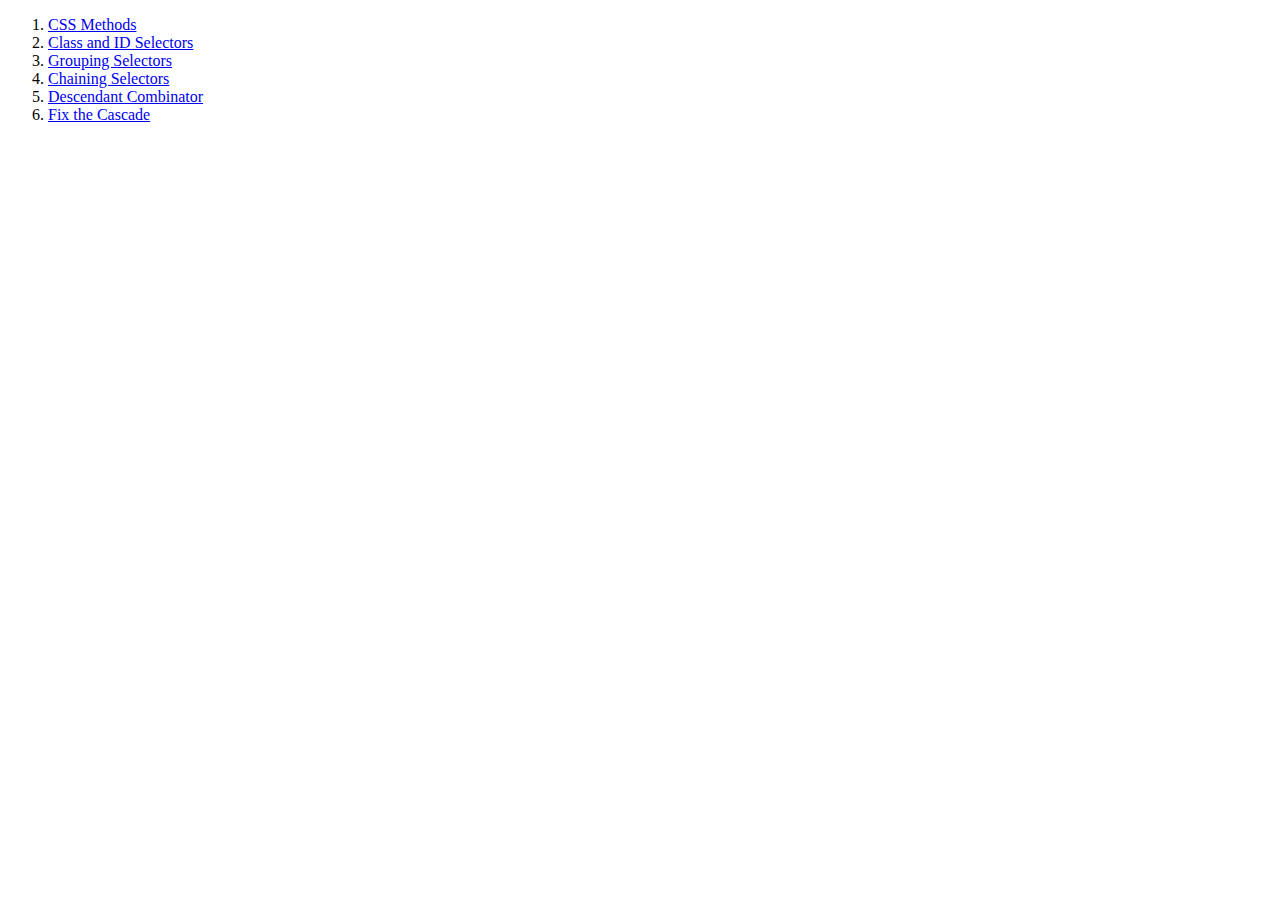
<file: index.html>
<!DOCTYPE html>
<html lang="en">
<head>
  <meta charset="UTF-8">
  <meta name="viewport" content="width=device-width, initial-scale=1.0">
  <title>CSS Repository</title>
</head>
<body>
  <ol>
    <li><a href="exercise-1.html">CSS Methods</a></li>
    <li><a href="exercise-2.html">Class and ID Selectors</a></li>
    <li><a href="exercise-3.html">Grouping Selectors</a></li>
    <li><a href="exercise-4.html">Chaining Selectors</a></li>
    <li><a href="exercise-5.html">Descendant Combinator</a></li>
    <li><a href="exercise-6.html">Fix the Cascade</a></li>
  </ol>
</body>
</html>
</file>
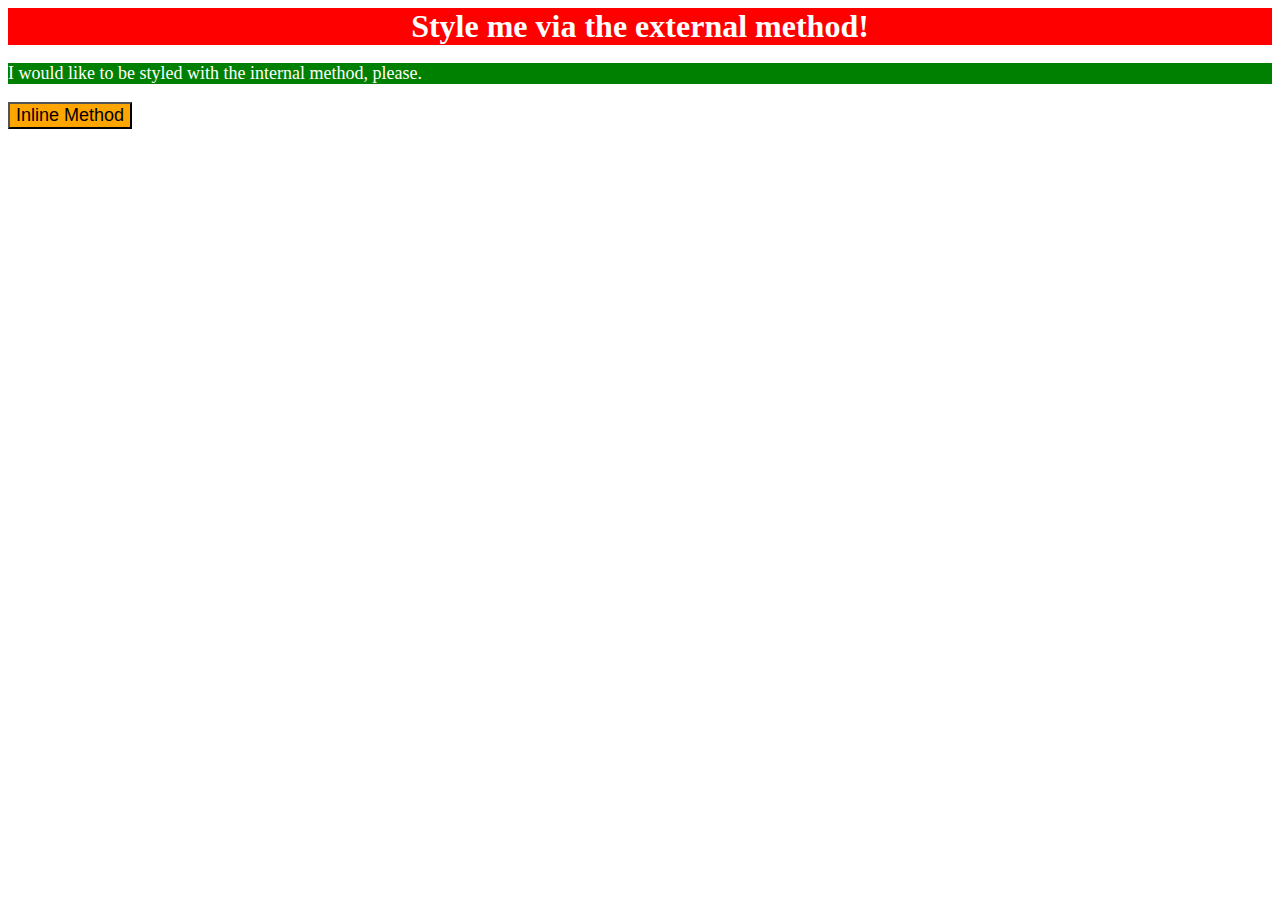
<file: exercise-1.html>
<!DOCTYPE html>
<html lang="en">
  <head>
    <meta charset="UTF-8">
    <meta http-equiv="X-UA-Compatible" content="IE=edge">
    <meta name="viewport" content="width=device-width, initial-scale=1.0">
    <title>CSS Methods</title>
    <link rel="stylesheet" href="style.css">

    <style>
      p {
        background-color: green;
        color: white;
        font-size: 18px;
      }
    </style>
  </head>
  <body>
    <div>Style me via the external method!</div>
    <p>I would like to be styled with the internal method, please.</p>
    <button style="background-color: orange; font-size: 18px;">Inline Method</button>
  </body>
</html>
</file>
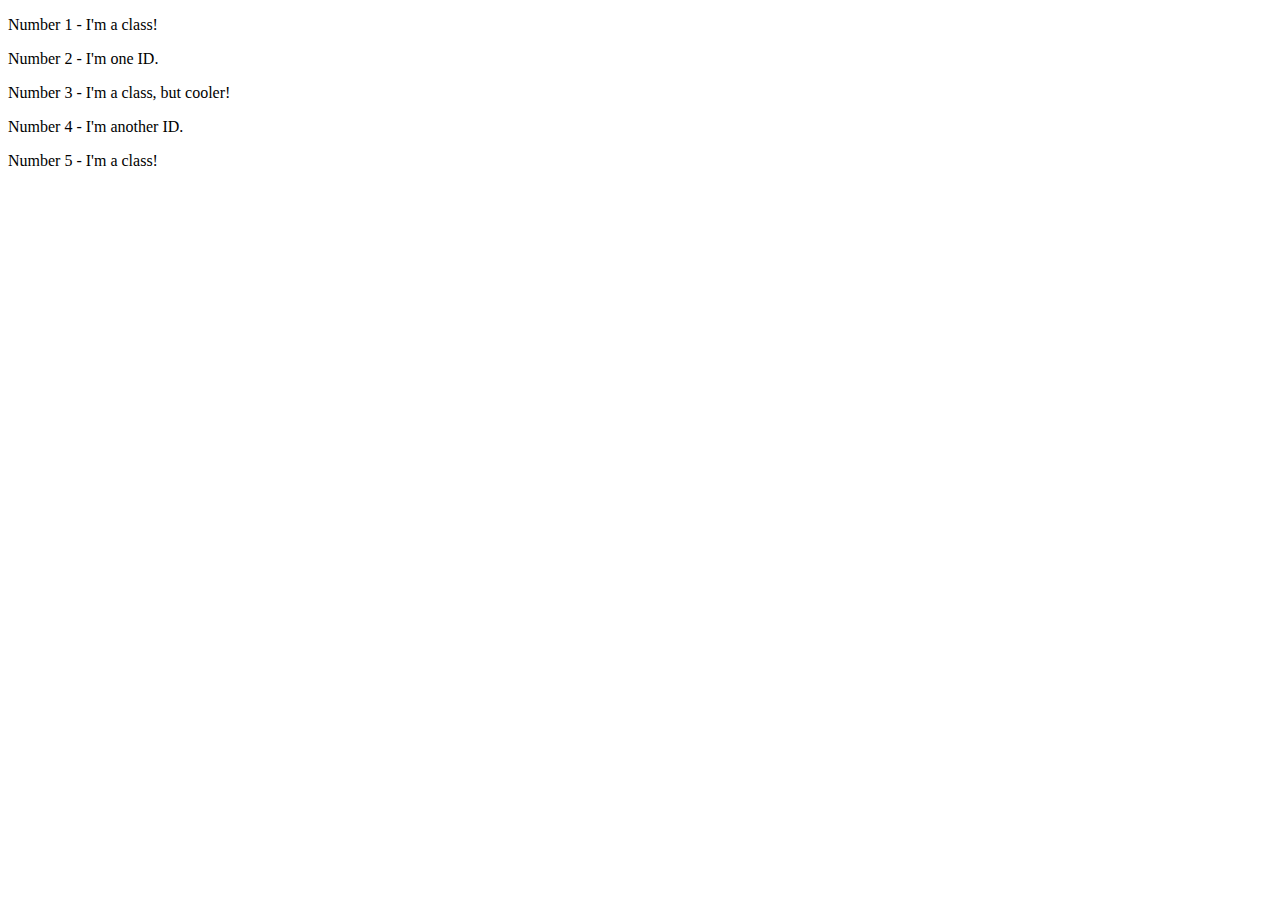
<file: exercise-2.html>
<!DOCTYPE html>
<html lang="en">
  <head>
    <meta charset="UTF-8">
    <meta http-equiv="X-UA-Compatible" content="IE=edge">
    <meta name="viewport" content="width=device-width, initial-scale=1.0">
    <title>Class and ID Selectors</title>
    <link rel="stylesheet" href="style-2.css">
  </head>
  <body>
    <p>Number 1 - I'm a class!</p>
    <div>Number 2 - I'm one ID.</div>
    <p>Number 3 - I'm a class, but cooler!</p>
    <div>Number 4 - I'm another ID.</div>
    <p>Number 5 - I'm a class!</p>
  </body>
</html>
</file>
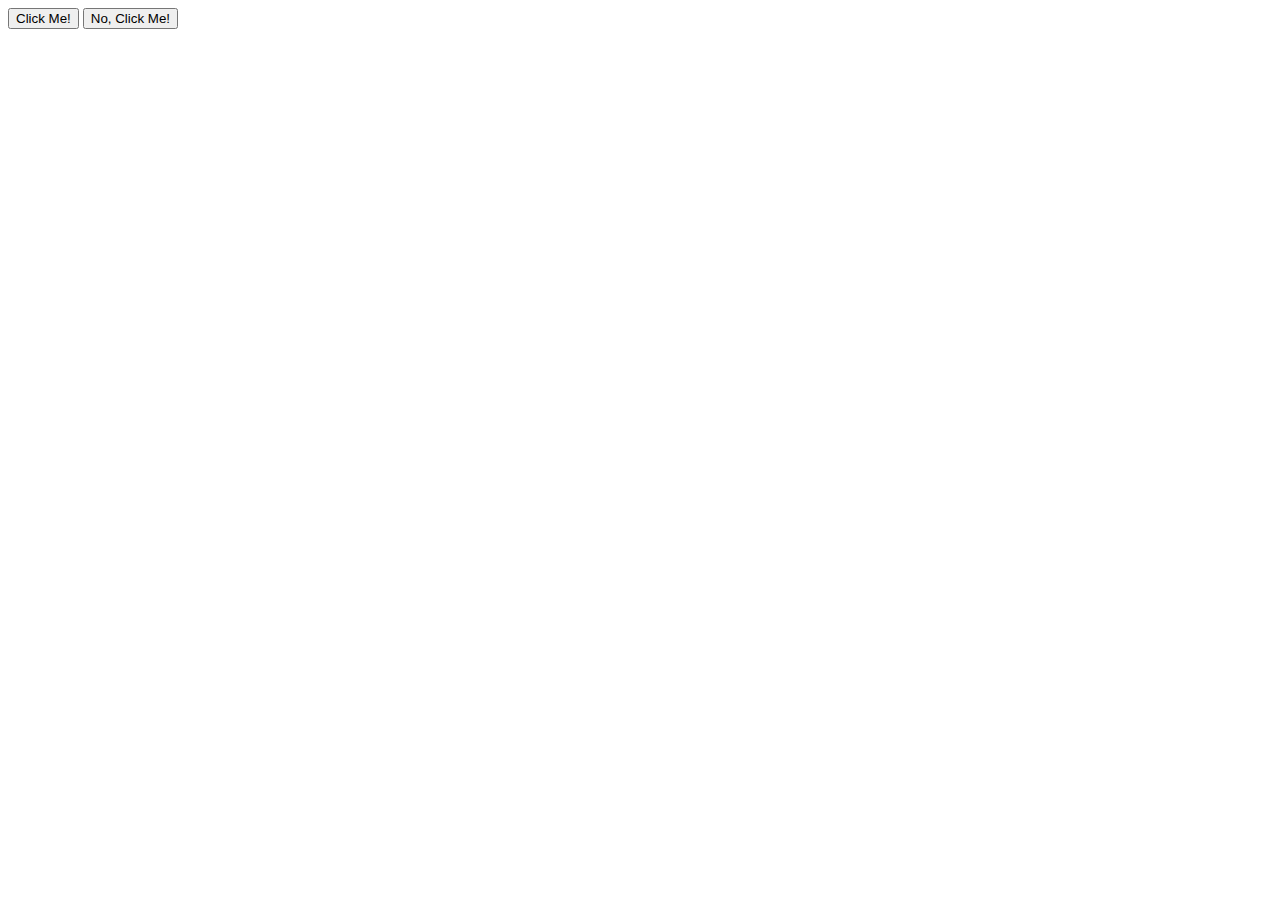
<file: exercise-3.html>
<!DOCTYPE html>
<html lang="en">
  <head>
    <meta charset="UTF-8">
    <meta http-equiv="X-UA-Compatible" content="IE=edge">
    <meta name="viewport" content="width=device-width, initial-scale=1.0">
    <title>Grouping Selectors</title>
    <link rel="stylesheet" href="style-3.css">
  </head>
  <body>
    <button>Click Me!</button>
    <button>No, Click Me!</button>
  </body>
</html>
</file>
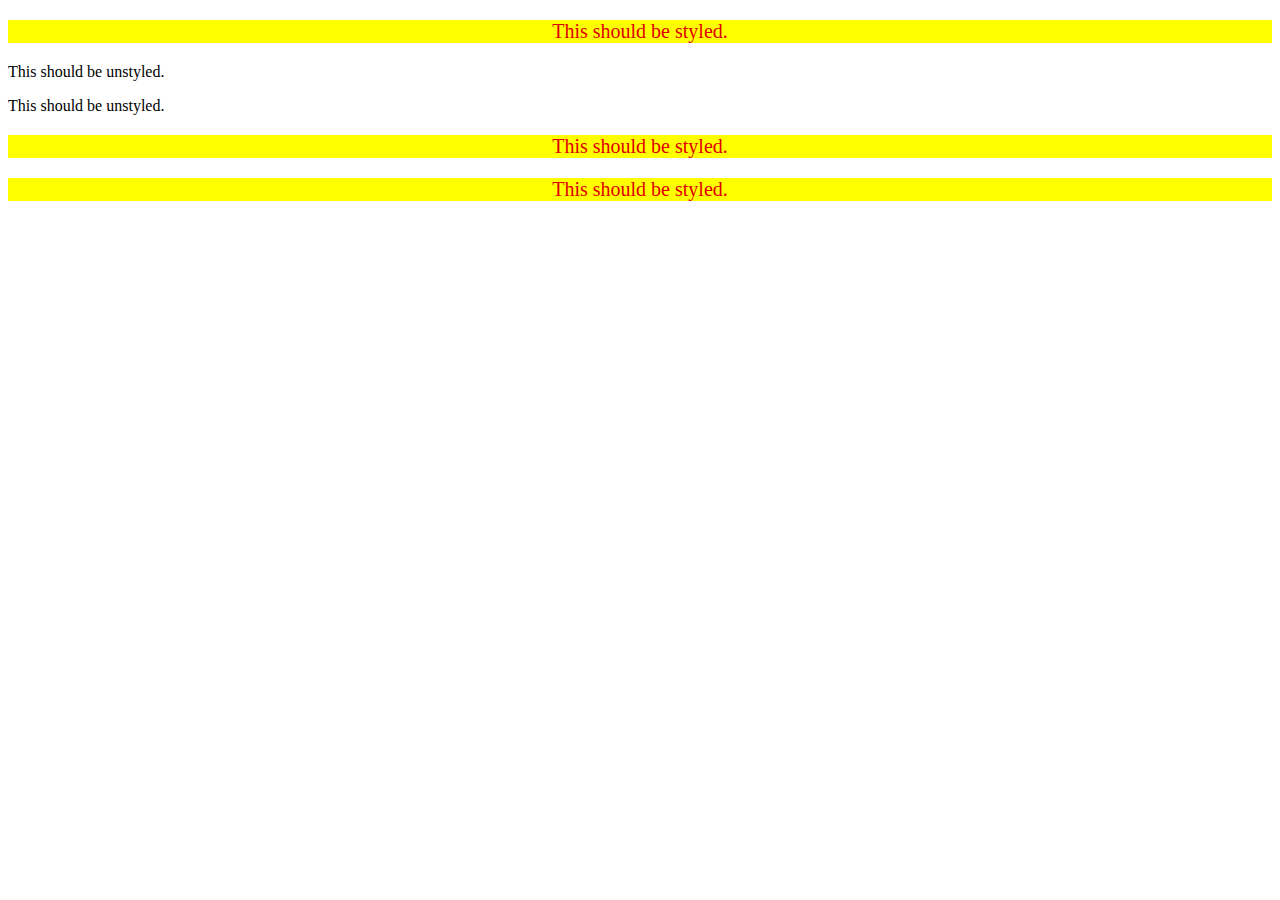
<file: exercise-5.html>
<!DOCTYPE html>
<html lang="en">
  <head>
    <meta charset="UTF-8">
    <meta http-equiv="X-UA-Compatible" content="IE=edge">
    <meta name="viewport" content="width=device-width, initial-scale=1.0">
    <title>Descendant Combinator</title>
    <link rel="stylesheet" href="style-5.css">
  </head>
  <body>
    <div class="container">
      <p class="text">This should be styled.</p>
    </div>
    <p class="text">This should be unstyled.</p>
    <p class="text">This should be unstyled.</p>
    <div class="container">
      <p class="text">This should be styled.</p>
      <p class="text">This should be styled.</p>
    </div>
  </body>
</html>
</file>
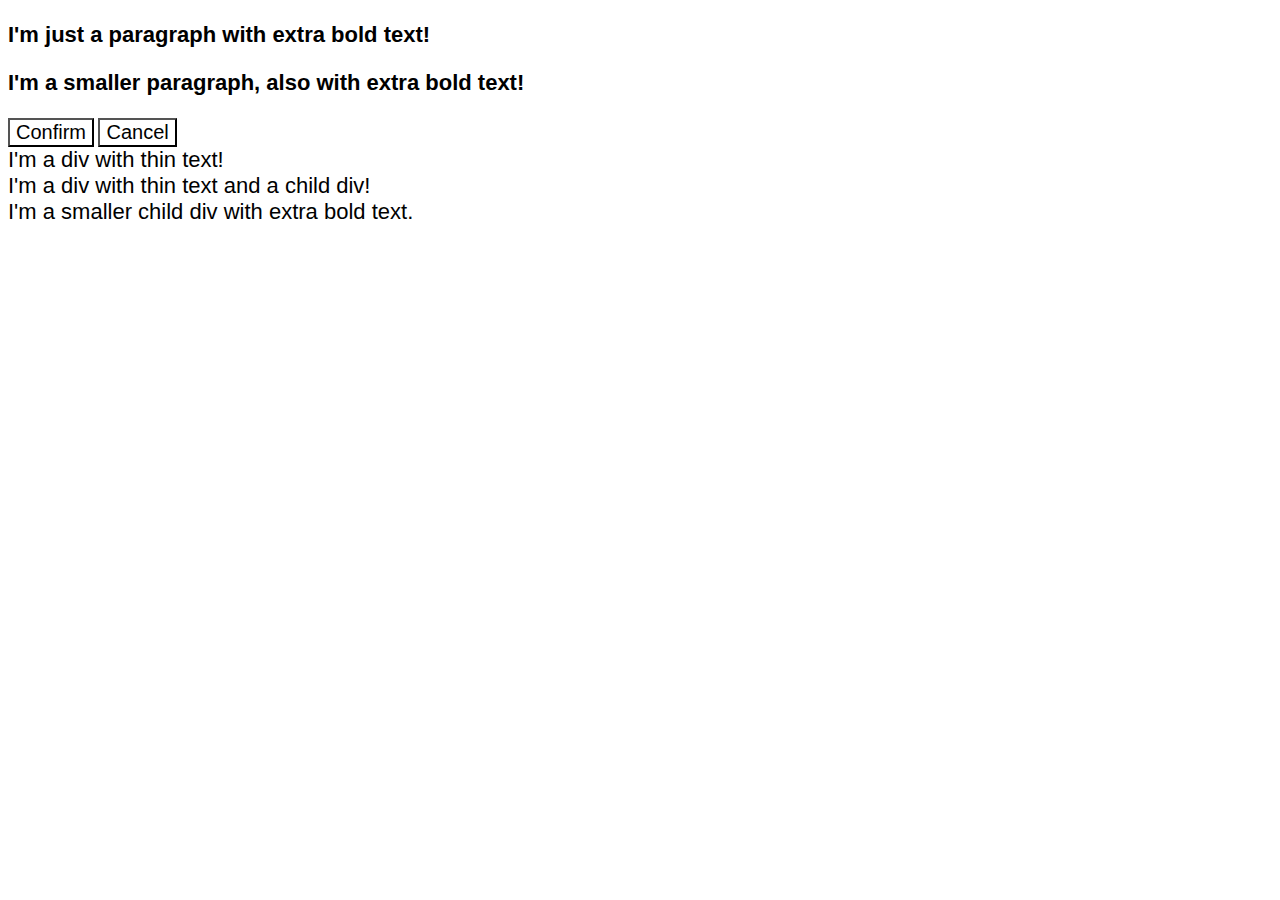
<file: exercise-6.html>
<!DOCTYPE html>
<html lang="en">

  <head>
    <meta charset="UTF-8">
    <meta http-equiv="X-UA-Compatible" content="IE=edge">
    <meta name="viewport" content="width=device-width, initial-scale=1.0">
    <title>Fix the Cascade</title>
    <link rel="stylesheet" href="style-6.css">
  </head>
  <body>
    <p class="para">I'm just a paragraph with extra bold text!</p>
    <p class="para small-para">I'm a smaller paragraph, also with  extra bold text!</p>

    <button id="confirm-button" class="button confirm">Confirm</button>
    <button id="cancel-button" class="button cancel">Cancel</button>

    <div class="text">I'm a div with thin text!</div>
    <div class="text">I'm a div with thin text and a child div!
      <div class="text child">I'm a smaller child div with extra bold text.</div>
    </div>
  </body>
</html>
</file>
<file: style.css>
div {
  background-color: red;
  color: white;
  font-size: 32px;
  text-align: center;
  font-weight: bold;
}
</file>
<file: style-2.css>
.odd {
  background-color: rgb(255, 167, 167);
  font-family: Verdana, "DejaVu Sans", sans-serif;
}

.adjust-font-size {
  font-size: 24px;
}

#two {
  color: #0000ff;
  font-size: 36px;
}

#four {
  background-color: hsl(120, 100%, 75%);
  font-weight: bold;
}
</file>
<file: style-3.css>
.inverted,
.fancy {
  font-family: Helvetica, "Times New Roman", sans-serif;
  font-size: 28px;
}

.inverted {
  background-color: black;
  color: white;
}

.fancy {
  background-color: yellow;
}
</file>
<file: style-5.css>
.container .text {
  background-color: yellow;
  color: #E00000;
  font-size: 20px;
  text-align: center;
}
</file>
<file: style-6.css>
body{
  font-family:Arial, Helvetica, sans-serif
}

.para,
.small-para {
  color: hsl(0, 0%, 0%);
  font-weight: 800;
}

.para {
  font-size: 22px;
}

.button {
  background-color: rgb(255, 255, 255);
  color: rgb(0, 0, 0);
  font-size: 20px;
}

div.text {
  color: rgb(0, 0, 0);
  font-weight: 100;
  font-size: 22px;
}
</file>
